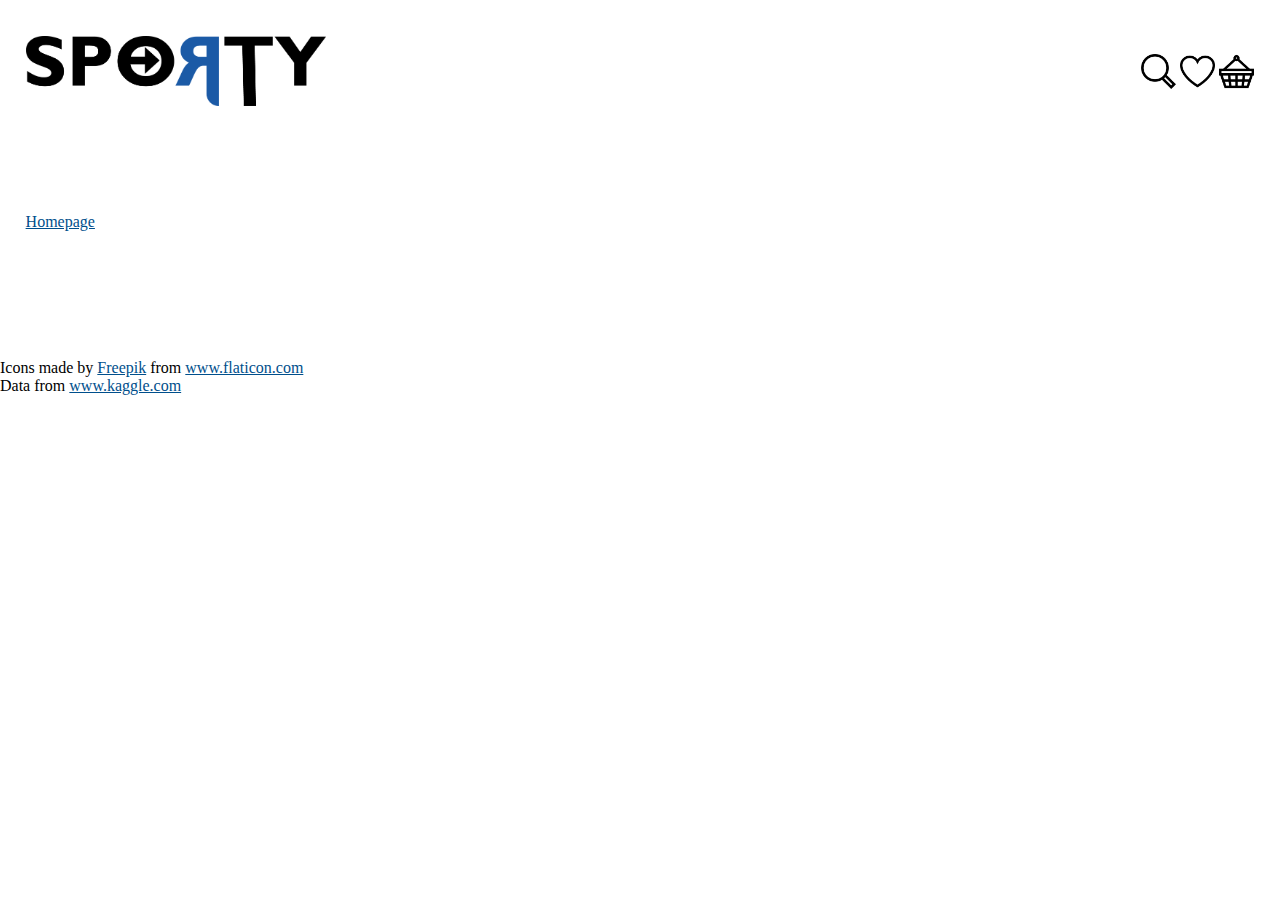
<file: index.html>
<!DOCTYPE html>
<html lang="en">
  <head>
    <meta charset="UTF-8" />
    <meta http-equiv="X-UA-Compatible" content="IE=edge" />
    <meta name="viewport" content="width=device-width, initial-scale=1.0" />
    <link rel="icon" type="image/x-icon" href="#" />
    <title>Brands</title>
    <link rel="stylesheet" href="css/style.css" />
  </head>

  <body>
    <header>
      <nav id="navigation">
        <div id="nav_con">
          <div class="logo">
            <img width="300vw" src="images/shoplogo.png" alt="logo of sporty" />
          </div>

          <ul id="nav-icons">
            <img class="search" width="35px" src="images/e-commerce-search.png" alt="search" />
            <img class="likes" width="35px" src="images/e-commerce-like-heart.png" alt="likes" />
            <img class="basket" width="35px" src="images/shopping-basket-commercial-tool.png" alt="basket" />
          </ul>
        </div>
      </nav>
    </header>
    <ul class="breadcrumbs">
      <li>
        <a href="#">Homepage</a>
      </li>
    </ul>

    <main class="brands_con">
      <template id="brand-temp">
        <div class="brand_box">
          <a class="brandname" href="productlist.html?">brandname</a>
        </div>
      </template>
    </main>
    <footer>
      <div>Icons made by <a href="https://www.freepik.com" title="Freepik">Freepik</a> from <a href="https://www.flaticon.com/" title="Flaticon">www.flaticon.com</a></div>

      <div>Data from <a href="https://www.kaggle.com/paramaggarwal/fashion-product-images-dataset" title="www.kaggle.com">www.kaggle.com</a></div>
    </footer>
  </body>

  <script src="js/brandlist.js"></script>
</html>
</file>
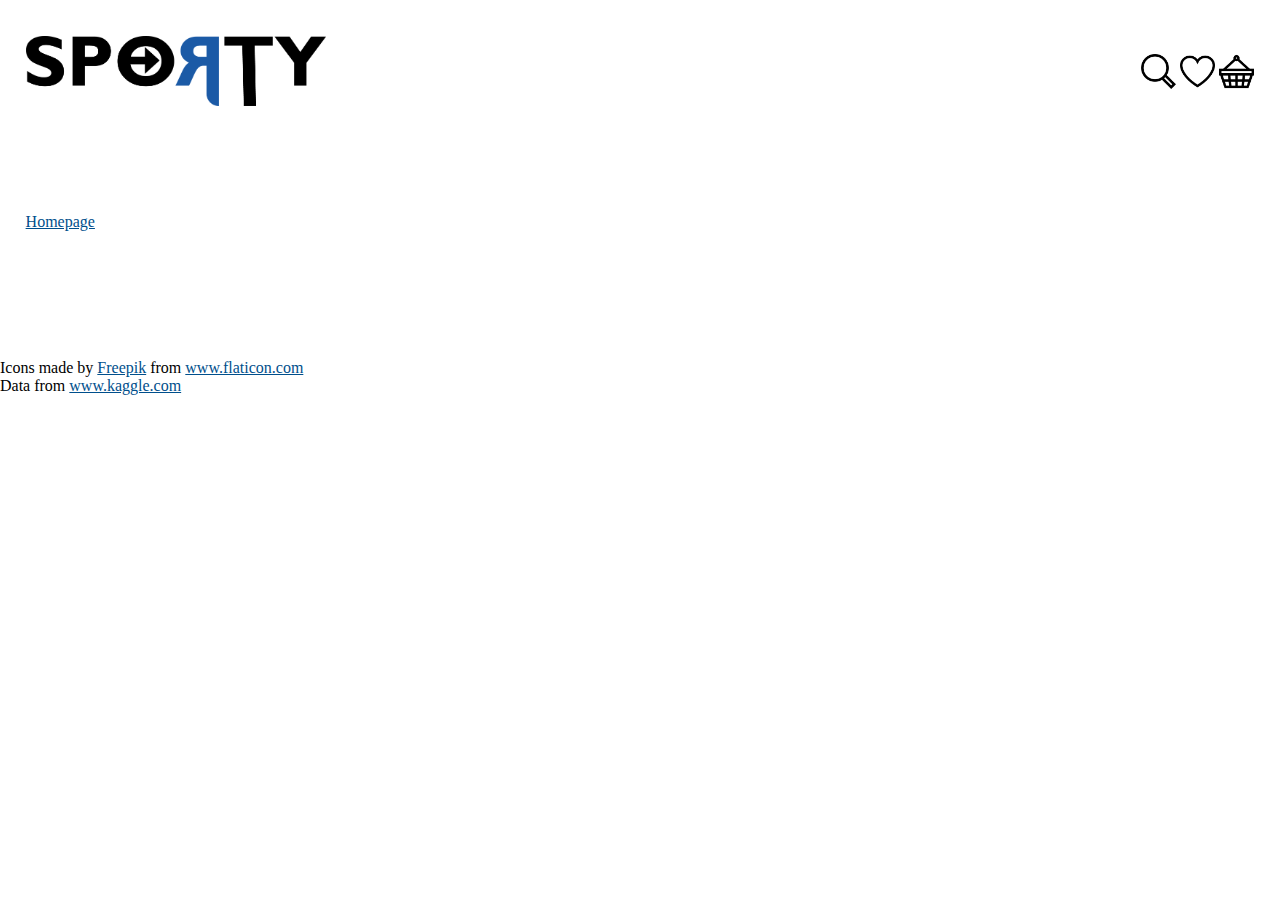
<file: brandlist.html>
<!DOCTYPE html>
<html lang="en">

<head>
    <meta charset="UTF-8">
    <meta http-equiv="X-UA-Compatible" content="IE=edge">
    <meta name="viewport" content="width=device-width, initial-scale=1.0">
    <link rel="icon" type="image/x-icon" href="#" />
    <title>Brands</title>
    <link rel="stylesheet" href="css/style.css">
</head>

<body>
    <header>
        <nav id="navigation">

            <div id="nav_con">
                <div class="logo">
                    <img width="300vw" src="images/shoplogo.png" alt="logo of sporty">
                </div>

                <ul id="nav-icons">
                    <img class="search" width="35px" src="images/e-commerce-search.png" alt="search">
                    <img class="likes" width="35px" src="images/e-commerce-like-heart.png" alt="likes">
                    <img class="basket" width="35px" src="images/shopping-basket-commercial-tool.png" alt="basket">
                </ul>
            </div>
        </nav>
    </header>
    <ul class="breadcrumbs">
        <li>
            <a href="#">Homepage</a>
        </li>
    </ul>

    <main class="brands_con">
        <template id="brand-temp">
            <div class="brand_box">
                <a class="brandname" href="productlist.html?">brandname</a>
            </div>
        </template>



    </main>
    <footer>
        <div>Icons made by <a href="https://www.freepik.com" title="Freepik">Freepik</a> from <a
                href="https://www.flaticon.com/" title="Flaticon">www.flaticon.com</a></div>

        <div>Data from <a href="https://www.kaggle.com/paramaggarwal/fashion-product-images-dataset"
                title="www.kaggle.com">www.kaggle.com</a></div>
    </footer>

</body>


<script src="js/brandlist.js"></script>

</html>
</file>
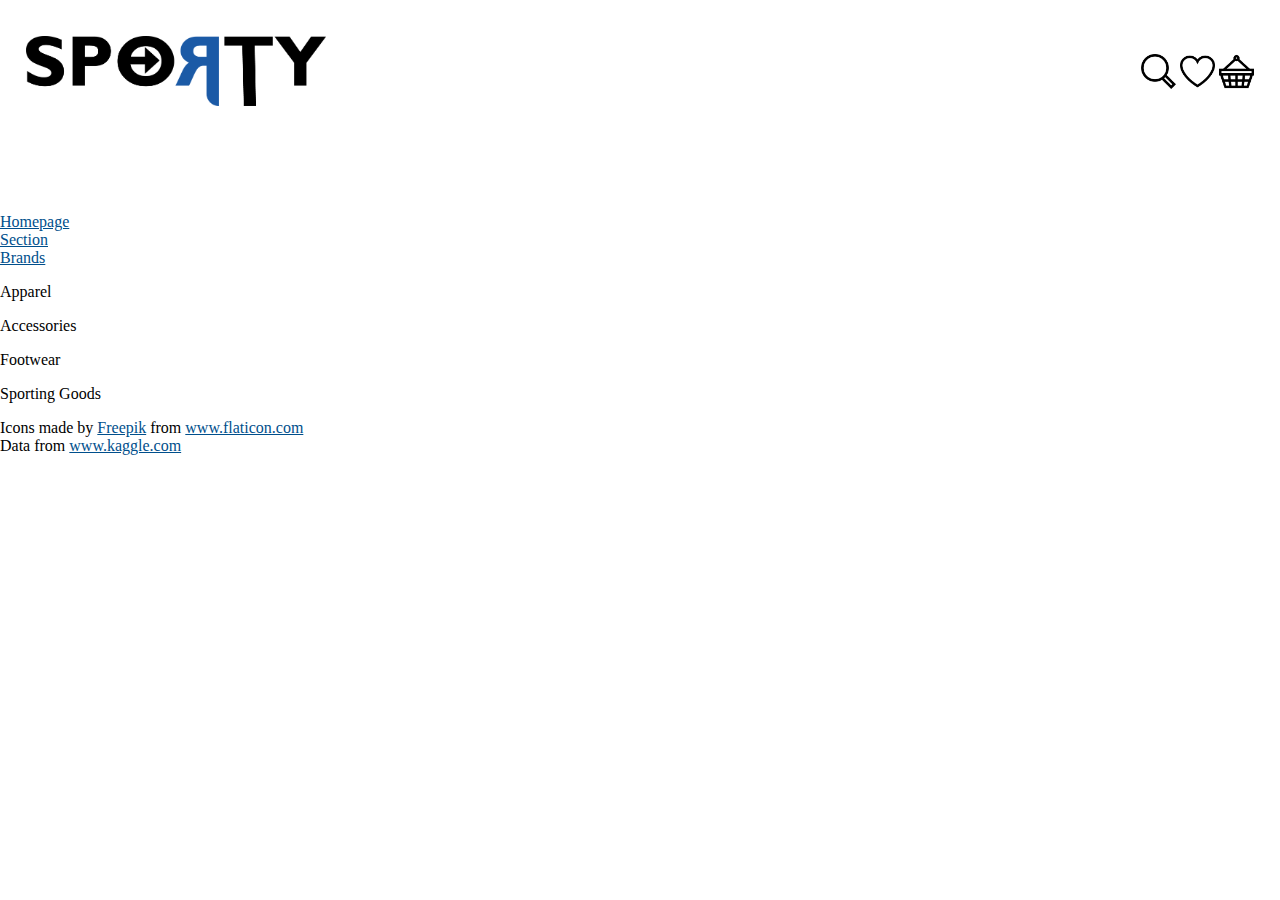
<file: category.html>
<!DOCTYPE html>
<html lang="en">

<head>
    <meta charset="UTF-8">
    <meta http-equiv="X-UA-Compatible" content="IE=edge">
    <meta name="viewport" content="width=device-width, initial-scale=1.0">
    <link rel="icon" type="image/x-icon" href="#" />
    <title>Category</title>
    <link rel="stylesheet" href="css/style.css">
</head>

<body>
    <header>
        <nav id="navigation">

            <div id="nav_con">
                <div class="logo">
                    <img width="300vw" src="images/shoplogo.png" alt="logo of sporty">
                </div>

                <ul id="nav-icons">
                    <img class="search" width="35px" src="images/e-commerce-search.png" alt="search">
                    <img class="likes" width="35px" src="images/e-commerce-like-heart.png" alt="likes">
                    <img class="basket" width="35px" src="images/shopping-basket-commercial-tool.png" alt="basket">
                </ul>
            </div>
        </nav>
    </header>
    <ul id="breadcrumbs">
        <li>
            <a href="#">Homepage</a>
        </li>
        <li>
            <a href="#">Section</a>
        </li>
        <li>
            <a href="#">Brands</a>
        </li>
    </ul>

    <main class="category_con">

        <div class="category_box">
            <p id="category-text">Apparel</p>
        </div>

        <div class="category_box">
            <p id="category-text">Accessories</p>
        </div>

        <div class="category_box">
            <p id="category-text">Footwear</p>
        </div>

        <div class="category_box">
            <p id="category-text">Sporting Goods</p>
        </div>


    </main>
    <footer>
        <div>Icons made by <a href="https://www.freepik.com" title="Freepik">Freepik</a> from <a
                href="https://www.flaticon.com/" title="Flaticon">www.flaticon.com</a></div>

        <div>Data from <a href="https://www.kaggle.com/paramaggarwal/fashion-product-images-dataset"
                title="www.kaggle.com">www.kaggle.com</a></div>
    </footer>

</body>


<script></script>

</html>
</file>
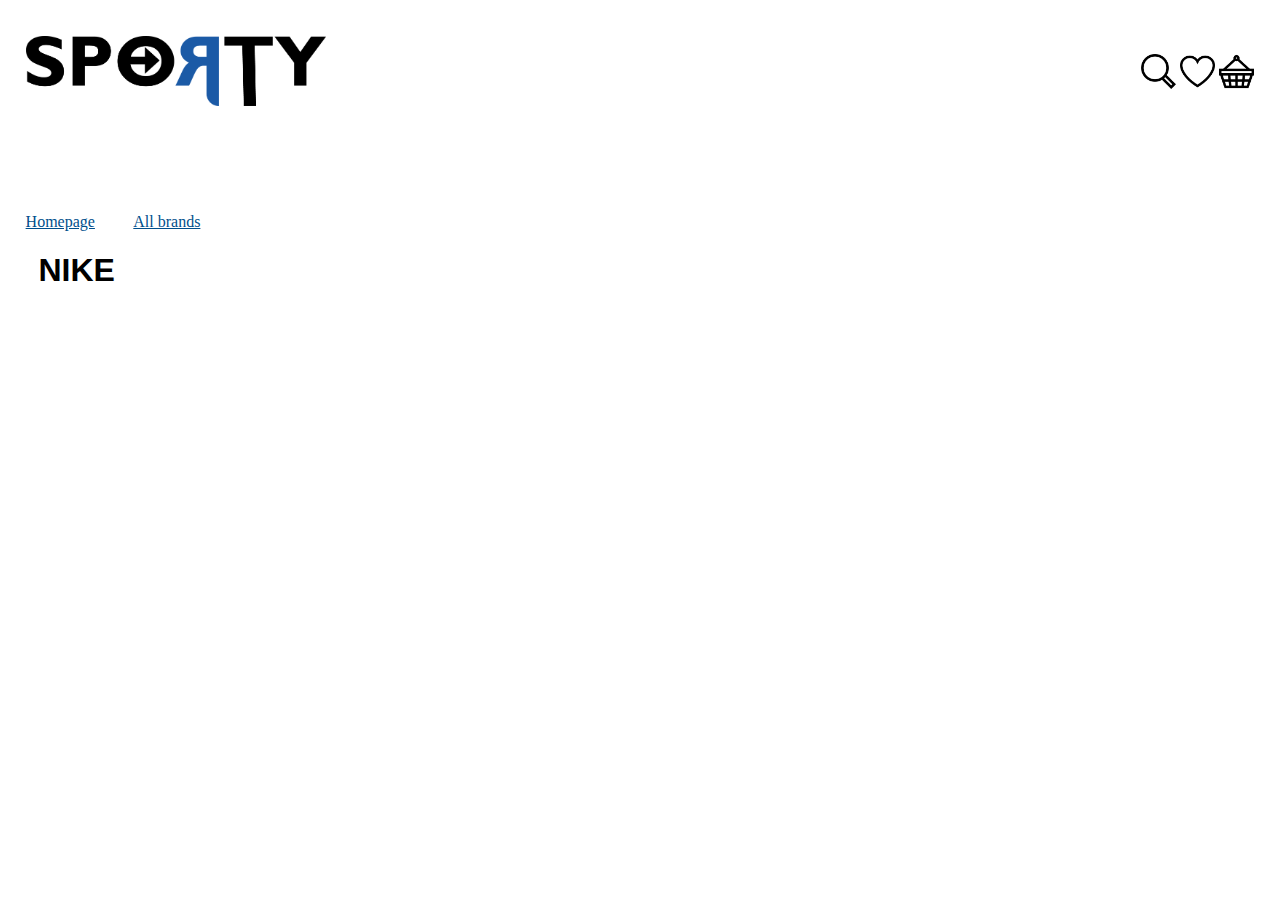
<file: productlist.html>
<!DOCTYPE html>
<html lang="en">
  <head>
    <meta charset="UTF-8" />
    <meta http-equiv="X-UA-Compatible" content="IE=edge" />
    <meta name="viewport" content="width=device-width, initial-scale=1.0" />
    <link rel="icon" type="image/x-icon" href="#" />
    <title>Productlist</title>
    <link rel="stylesheet" href="css/style.css" />
  </head>

  <body>
    <header>
      <nav id="navigation">
        <div id="nav_con">
          <div class="logo">
            <img width="300vw" src="images/shoplogo.png" alt="logo of sporty" />
          </div>

          <ul id="nav-icons">
            <img class="search" width="35px" src="images/e-commerce-search.png" alt="search" />

            <img class="likes" width="35px" src="images/e-commerce-like-heart.png" alt="likes" />
            <img class="basket" width="35px" src="images/shopping-basket-commercial-tool.png" alt="basket" />
          </ul>
        </div>
      </nav>
    </header>

    <ul class="breadcrumbs">
      <li>
        <a href="#">Homepage</a>
      </li>
      <li>
        <a href="index.html">All brands</a>
      </li>
    </ul>

    <h1 class="brandname">NIKE</h1>

    <main class="productlist_container">
      <template id="productlist">
        <section class="item">
          <img src="https://kea-alt-del.dk/t7/images/webp/640/1163.webp" alt="Sahara Team India Fanwear Round Neck Jersey" />
          <h3>productname</h3>
          <p class="info">articletype - brand</p>
          <p class="price">1595,- DKK</p>
          <div class="discount">
            <p>Get it now for 1560,- DKK</p>
            <p class="percentage">34% off</p>
          </div>
          <a href="product.html?id=1165">Read more</a>
        </section>
      </template>
    </main>
  </body>

  <script src="js/productlist.js"></script>
</html>
</file>
<file: css/style.css>
@import url("https://fonts.googleapis.com/css2?family=Roboto:wght@700&display=swap");

body,
ul {
  margin: 0px;
  padding: 0px;
  box-sizing: border-box;
}

/* top nav */
nav {
  padding-top: 10px;
}

#nav_con {
  display: flex;
  justify-content: space-between;
  align-items: center;
  margin-bottom: 6vw;
}

#nav-icons {
  padding-right: 2vw;
}

.logo {
  padding: 2vw;
}

/* Breadcrumbs */

.breadcrumbs {
  list-style-type: none;
  padding-left: 2vw;
}

a:link,
li {
  font-family: Georgia, "Times New Roman", Times, serif;
  color: rgb(0, 79, 140);
}

a:visited {
  color: rgb(0, 79, 140);
}

.breadcrumbs {
  display: flex;
  gap: 3vw;
  flex-wrap: wrap;
}

.container {
  display: grid;
}

/* product img */
.product {
  max-width: 100%;
}

/* purchase-box */

.purchase_box {
  background-color: #1b5aa6;
  margin: 0px 10px;
  padding: 20px;
}
.purchase_box h2 {
  font-family: "Gill Sans", "Gill Sans MT", Calibri, "Trebuchet MS", sans-serif;
  color: rgb(255, 255, 255);
  margin: 0px 0px 10px 10px;
  padding-top: 10px;
}

.brandindicator {
  font-family: "Gill Sans", "Gill Sans MT", Calibri, "Trebuchet MS", sans-serif;
  color: rgb(255, 255, 255);
  text-decoration-line: underline;
  padding-left: 10px;
}

.pricetag {
  font-family: "Franklin Gothic Medium", "Arial Narrow", Arial, sans-serif;
  font-size: 1.5em;
  margin: 5px 0px 10px 10px;
  color: rgb(255, 115, 8);
}

img {
  max-width: 100%;
  height: auto;
}

/* select-size box */

.size-select {
  display: flex;
  gap: 30px;
  align-items: center;
}
.choose {
  font-family: sans-serif;
  color: #fff;
  font-size: 1.5em;
  padding-left: 10px;
}
select {
  background-color: rgb(255, 255, 255);
  border: 3px solid rgb(255, 132, 23);
  border-radius: 10px;
  font-size: 1.1em;
  max-height: 50px;
}

/* product page button */

.purchase_button {
  width: 200px;
  min-height: 50px;
  background-color: rgb(255, 132, 0);
  border: none;
  border-radius: 10px;
  font-size: 1em;
  font-family: Helvetica, sans-serif;
  font-weight: bold;
}

/* product desc */

.product_desc {
  padding: 10px;
}

dt {
  font-weight: 700;
  padding-left: 3vw;
}

dt,
dd {
  font-size: 1.4em;
  font-family: Arial, Helvetica, sans-serif;
}

/* productlist START HERE */

h1 {
  padding-left: 3vw;
  font-family: "Gill Sans", "Gill Sans MT", Calibri, "Trebuchet MS", sans-serif;
}

.productlist_container {
  margin: 0vw 10vw 3vw 3vw;
  display: grid;
  grid-template-columns: repeat(auto-fill, minmax(200px, 350px));
  grid-gap: 2vw;
}

.productlist_container section h3 {
  font-family: "Gill Sans", "Gill Sans MT", Calibri, "Trebuchet MS", sans-serif;
}

.productlist_container section .discount {
  display: none;
}

.productlist_container section.onsale .discount {
  display: inherit;
}

section.soldout img {
  opacity: 0.5;
}

.percentage {
  background-color: rgb(12, 238, 12);
}

/* brand page START */

.brands_con {
  padding: 5vw;
  display: flex;
  justify-content: center;
  flex-wrap: wrap;
  gap: 3vw;
}

.brand_box {
  width: 200px;
  height: 200px;
  background-color: #4591ee;
  display: flex;
  justify-content: center;
  align-items: center;
  font-family: "Gill Sans", "Gill Sans MT", Calibri, "Trebuchet MS", sans-serif;
  font-size: 1.3em;
  color: #fff;
}
</file>
